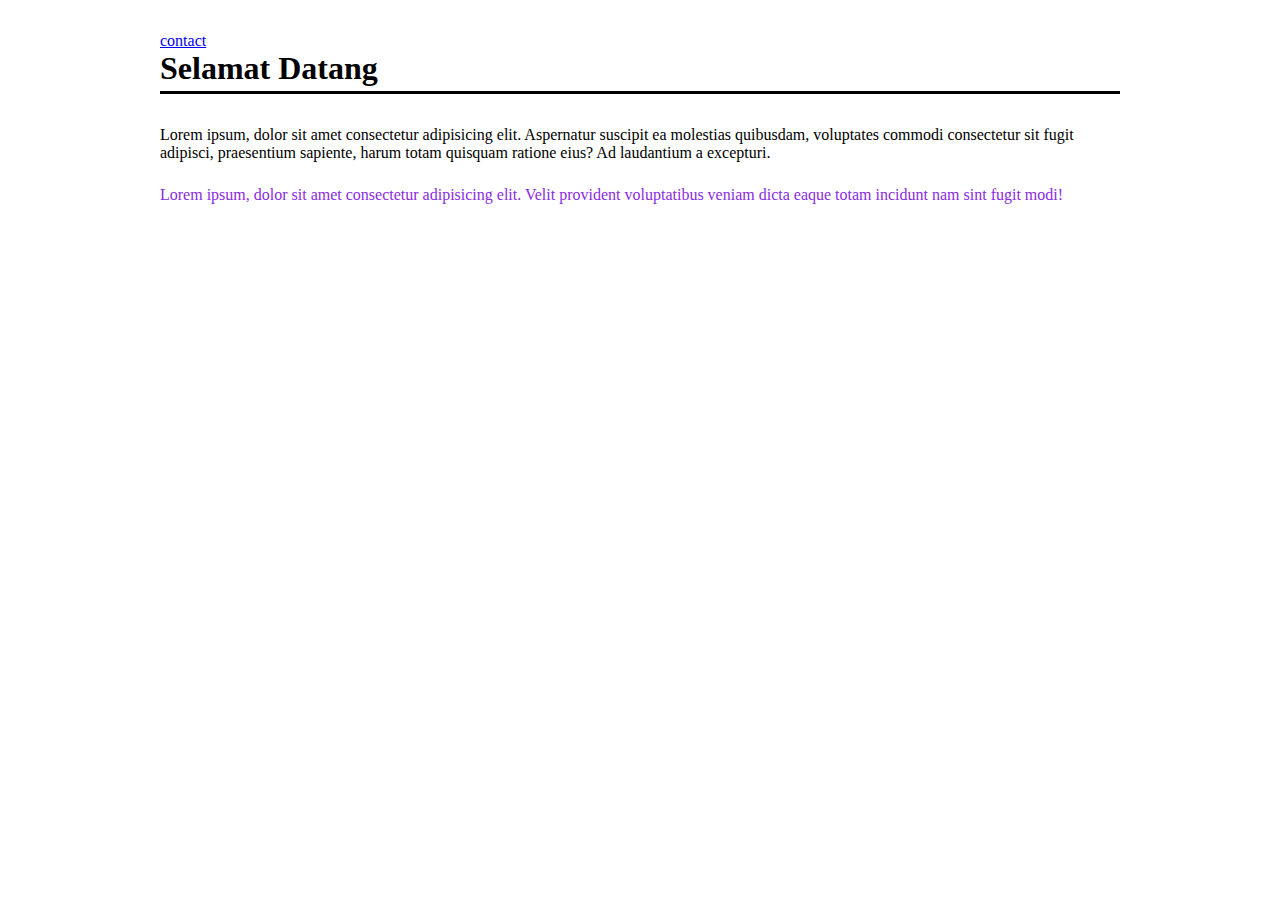
<file: index.html>
<!DOCTYPE html>
<html lang="en">
  <head>
    <meta charset="UTF-8" />
    <meta name="viewport" content="width=device-width, initial-scale=1.0" />
    <link rel="stylesheet" href="style.css" />
    <title>Document</title>
  </head>
  <body>
    <nav><a href="contact.html">contact</a></nav>
    <h1>Selamat Datang</h1>
    <p>
      Lorem ipsum, dolor sit amet consectetur adipisicing elit. Aspernatur suscipit ea molestias quibusdam, voluptates commodi consectetur sit fugit adipisci,
      praesentium sapiente, harum totam quisquam ratione eius? Ad laudantium a excepturi.
    </p>
    <footer>
      <p>Lorem ipsum, dolor sit amet consectetur adipisicing elit. Velit provident voluptatibus veniam dicta eaque totam incidunt nam sint fugit modi!</p>
    </footer>
  </body>
</html>
</file>
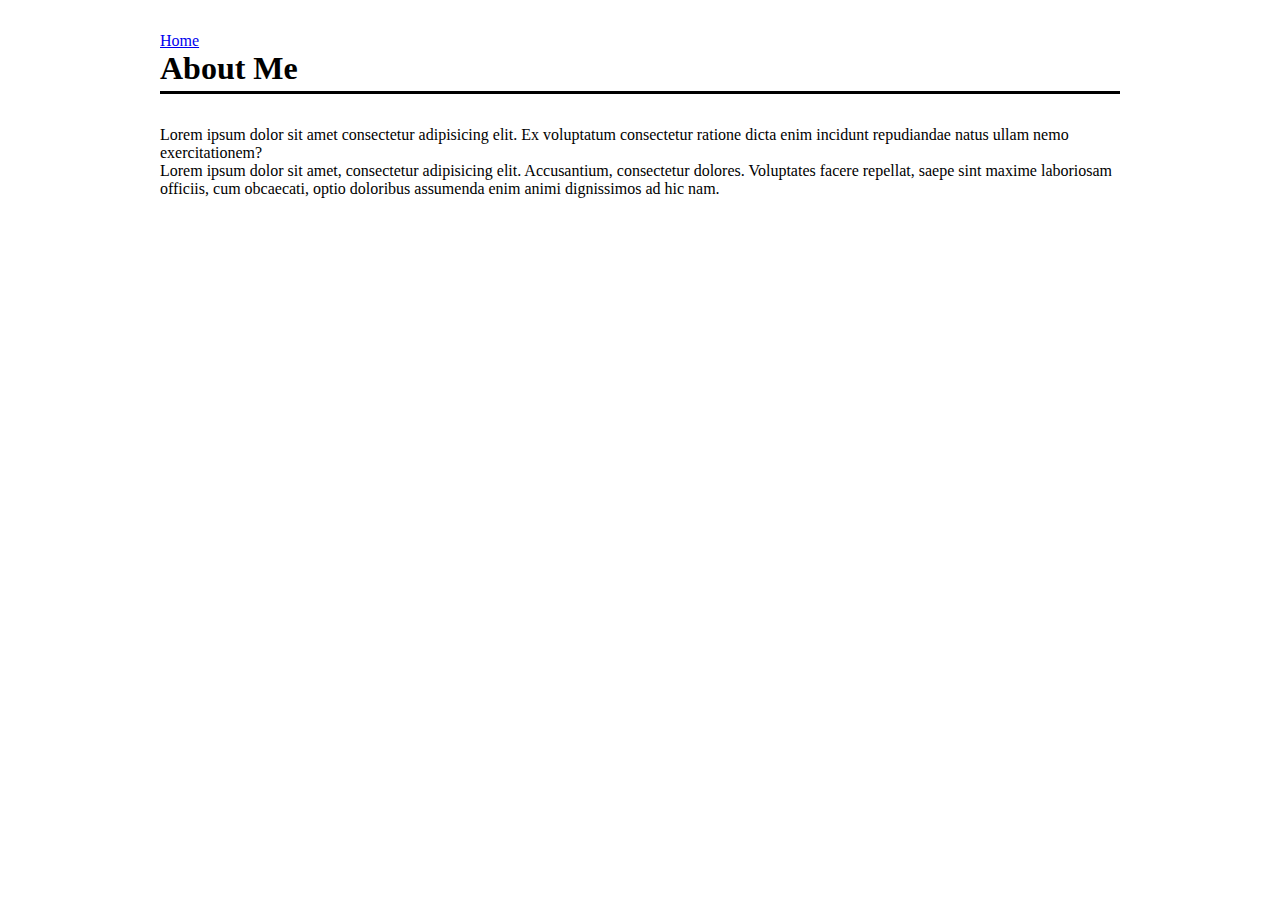
<file: about.html>
<!DOCTYPE html>
<html lang="en">
  <head>
    <meta charset="UTF-8" />
    <meta name="viewport" content="width=device-width, initial-scale=1.0" />
    <link rel="stylesheet" href="style.css" />
    <title>Document</title>
  </head>
  <body>
    <nav><a href="index.html">Home</a></nav>
    <h1>About Me</h1>
    <p>
      Lorem ipsum dolor sit amet consectetur adipisicing elit. Ex voluptatum consectetur ratione dicta enim incidunt repudiandae natus ullam nemo
      exercitationem?
    </p>
    <p>
      Lorem ipsum dolor sit amet, consectetur adipisicing elit. Accusantium, consectetur dolores. Voluptates facere repellat, saepe sint maxime laboriosam
      officiis, cum obcaecati, optio doloribus assumenda enim animi dignissimos ad hic nam.
    </p>
  </body>
</html>
</file>
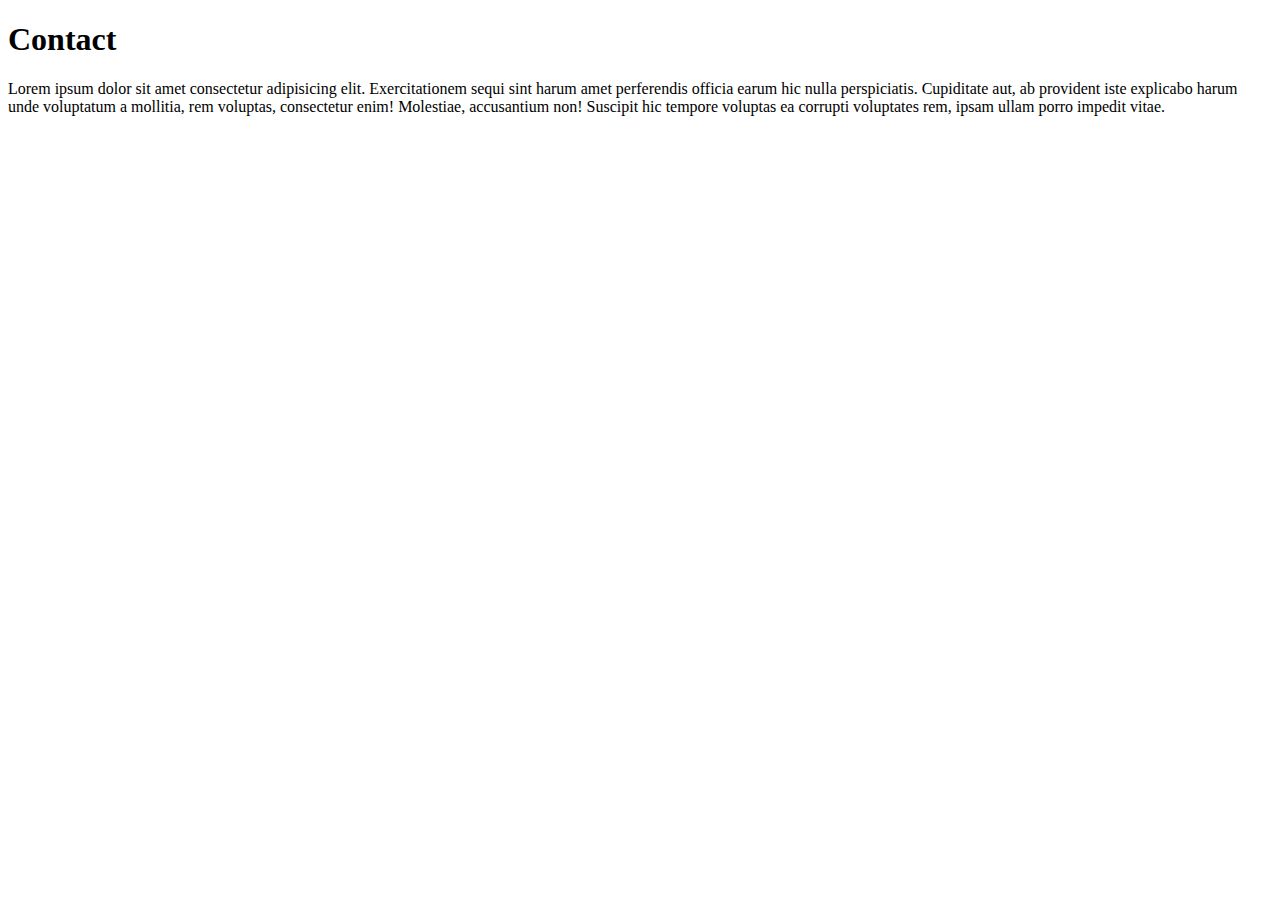
<file: contact.html>
<!DOCTYPE html>
<html lang="en">
  <head>
    <meta charset="UTF-8" />
    <meta name="viewport" content="width=device-width, initial-scale=1.0" />
    <title>Document</title>
  </head>
  <body>
    <h1>Contact</h1>
    <p>
      Lorem ipsum dolor sit amet consectetur adipisicing elit. Exercitationem sequi sint harum amet perferendis officia earum hic nulla perspiciatis. Cupiditate
      aut, ab provident iste explicabo harum unde voluptatum a mollitia, rem voluptas, consectetur enim! Molestiae, accusantium non! Suscipit hic tempore
      voluptas ea corrupti voluptates rem, ipsam ullam porro impedit vitae.
    </p>
  </body>
</html>
</file>
<file: style.css>
* {
  margin: 0;
  padding: 0;
}
body {
  padding: 2rem 10rem;
}
h1 {
  margin-bottom: 2rem;
  border-bottom: 1mm solid black;
  padding-bottom: 1mm;
}
footer p {
  color: blueviolet;
  margin-top: 1.5rem;
}
</file>
